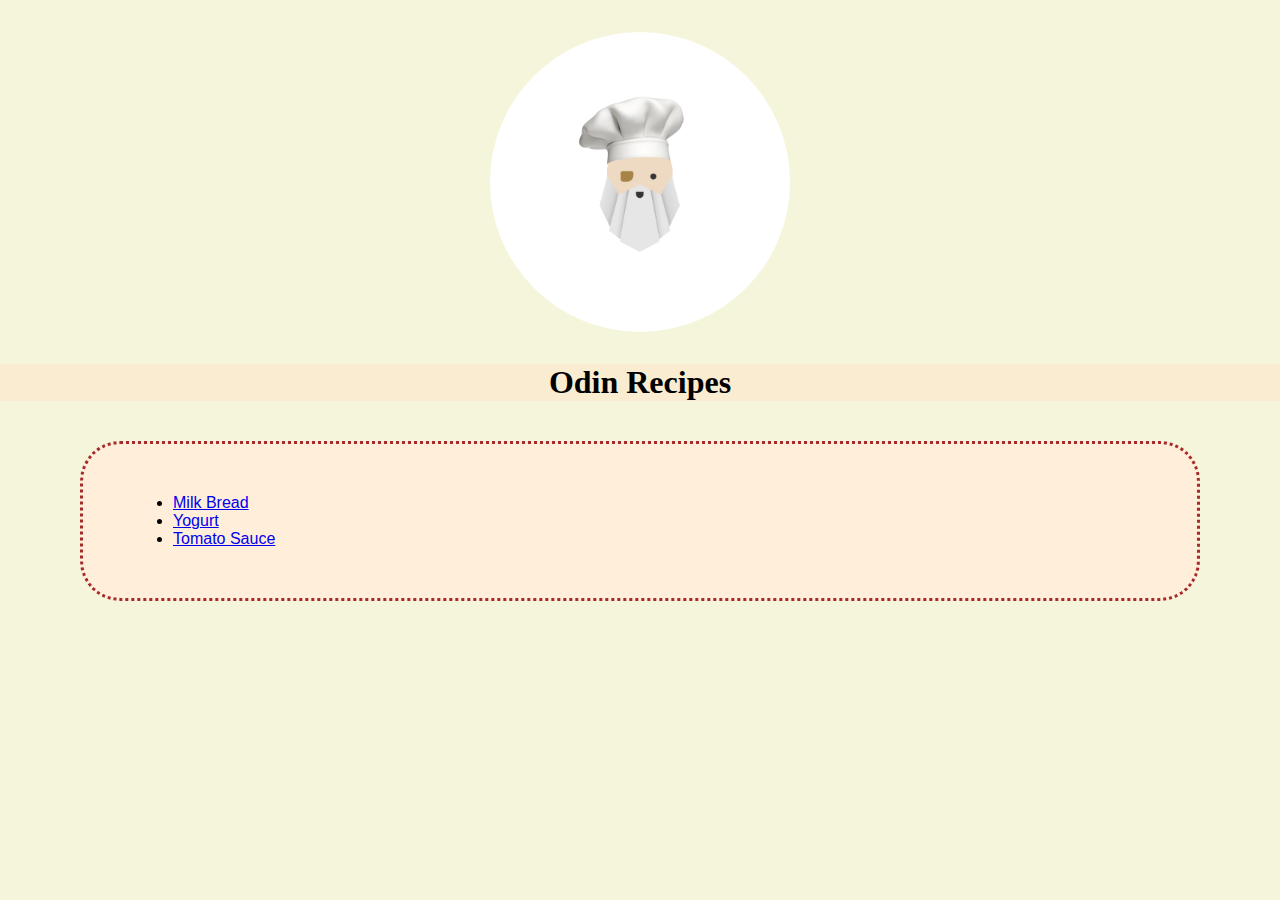
<file: index.html>
<!DOCTYPE html>
<html lang="en">
<head>
    <meta charset="UTF-8">
    <meta http-equiv="X-UA-Compatible" content="IE=edge">
    <meta name="viewport" content="width=device-width, initial-scale=1.0">
    <link rel="stylesheet" href="./css/styles.css">
    <title>Odin Recipes</title>
</head>
<body>
    <img class="logo" src="./assets/odinchef.png" alt="odinchef">
    <h1>Odin Recipes</h1>
    <div class="recipe">
        <ul>
            <li><a href="./recipes/milk_bread.html">Milk Bread</a></li>
            <li><a href="./recipes/yogurt.html">Yogurt</a></li>
            <li><a href="./recipes/tomato_sauce.html">Tomato Sauce</a></li>
        </ul>
    </div>
</body>
</html>
</file>
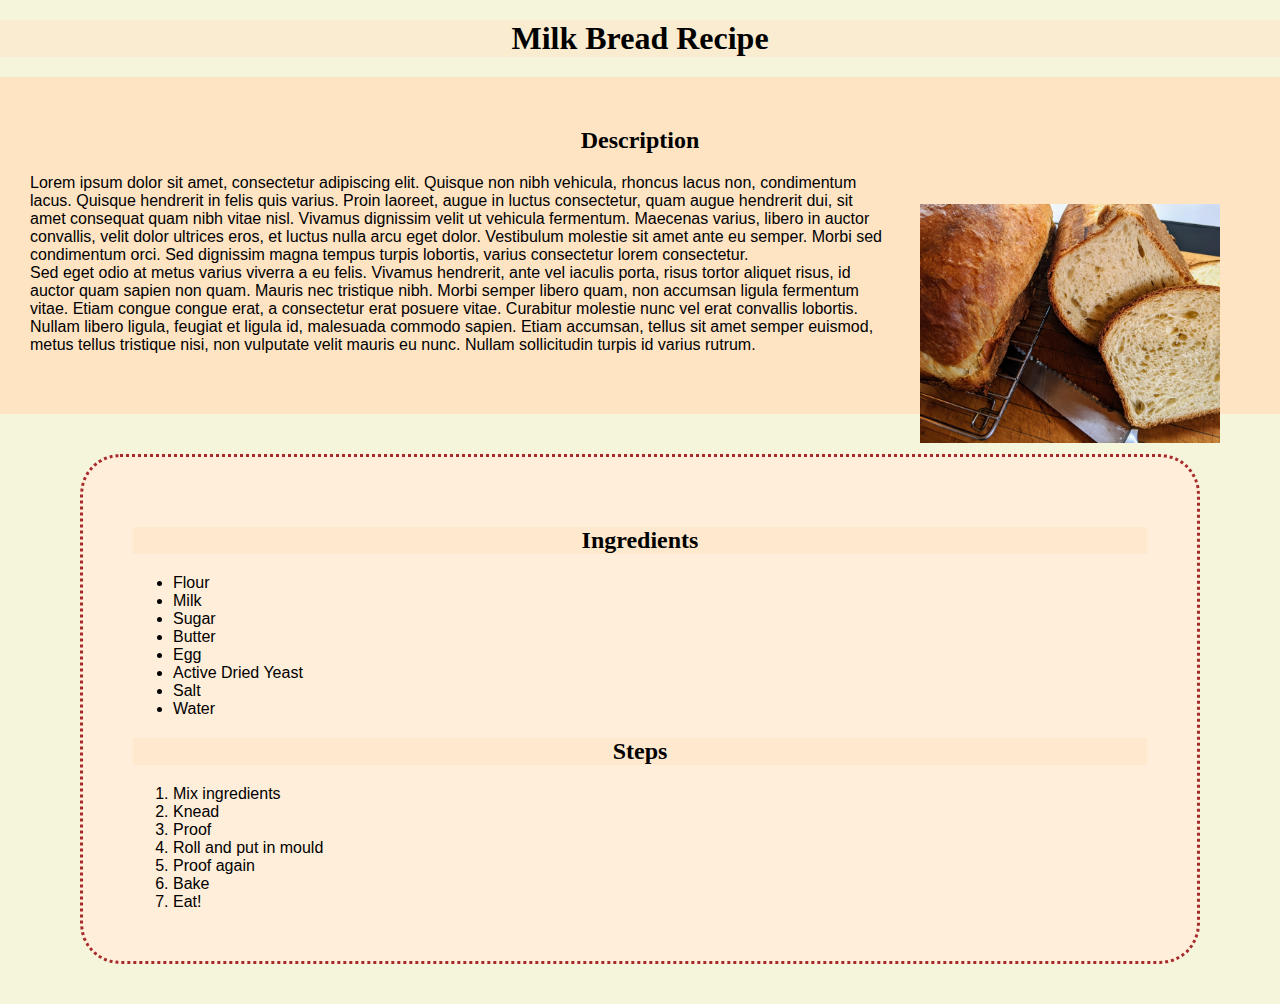
<file: recipes/milk_bread.html>
<!DOCTYPE html>
<html lang="en">
<head>
    <meta charset="UTF-8">
    <meta http-equiv="X-UA-Compatible" content="IE=edge">
    <meta name="viewport" content="width=device-width, initial-scale=1.0">
    <link rel="stylesheet" href="../css/styles.css">
    <title>Milk Bread Recipe</title>
</head>
<body>
    <h1>Milk Bread Recipe</h1>
    <div class="description">
        <h2>Description</h2>
        <p><img src="../assets/milk_bread.jpeg" alt="Milk Bread">Lorem ipsum dolor sit amet, consectetur adipiscing elit. Quisque non nibh vehicula, rhoncus lacus non, condimentum lacus. Quisque hendrerit in felis quis varius. Proin laoreet, augue in luctus consectetur, quam augue hendrerit dui, sit amet consequat quam nibh vitae nisl. Vivamus dignissim velit ut vehicula fermentum. Maecenas varius, libero in auctor convallis, velit dolor ultrices eros, et luctus nulla arcu eget dolor. Vestibulum molestie sit amet ante eu semper. Morbi sed condimentum orci. Sed dignissim magna tempus turpis lobortis, varius consectetur lorem consectetur.</p>
        <p>Sed eget odio at metus varius viverra a eu felis. Vivamus hendrerit, ante vel iaculis porta, risus tortor aliquet risus, id auctor quam sapien non quam. Mauris nec tristique nibh. Morbi semper libero quam, non accumsan ligula fermentum vitae. Etiam congue congue erat, a consectetur erat posuere vitae. Curabitur molestie nunc vel erat convallis lobortis. Nullam libero ligula, feugiat et ligula id, malesuada commodo sapien. Etiam accumsan, tellus sit amet semper euismod, metus tellus tristique nisi, non vulputate velit mauris eu nunc. Nullam sollicitudin turpis id varius rutrum. </p>
        
    </div>
    <div class="recipe">
        <div>
            <h2>Ingredients</h2>
            <ul>
                <li>Flour</li>
                <li>Milk</li>
                <li>Sugar</li>
                <li>Butter</li>
                <li>Egg</li>
                <li>Active Dried Yeast</li>
                <li>Salt</li>
                <li>Water</li>
            </ul>
        </div>
        <div>
            <h2>Steps</h2>
            <ol>
                <li>Mix ingredients</li>
                <li>Knead</li>
                <li>Proof</li>
                <li>Roll and put in mould</li>
                <li>Proof again</li>
                <li>Bake</li>
                <li>Eat!</li>
            </ol>
        </div>
    </div>
    
</body>
</html>
</file>
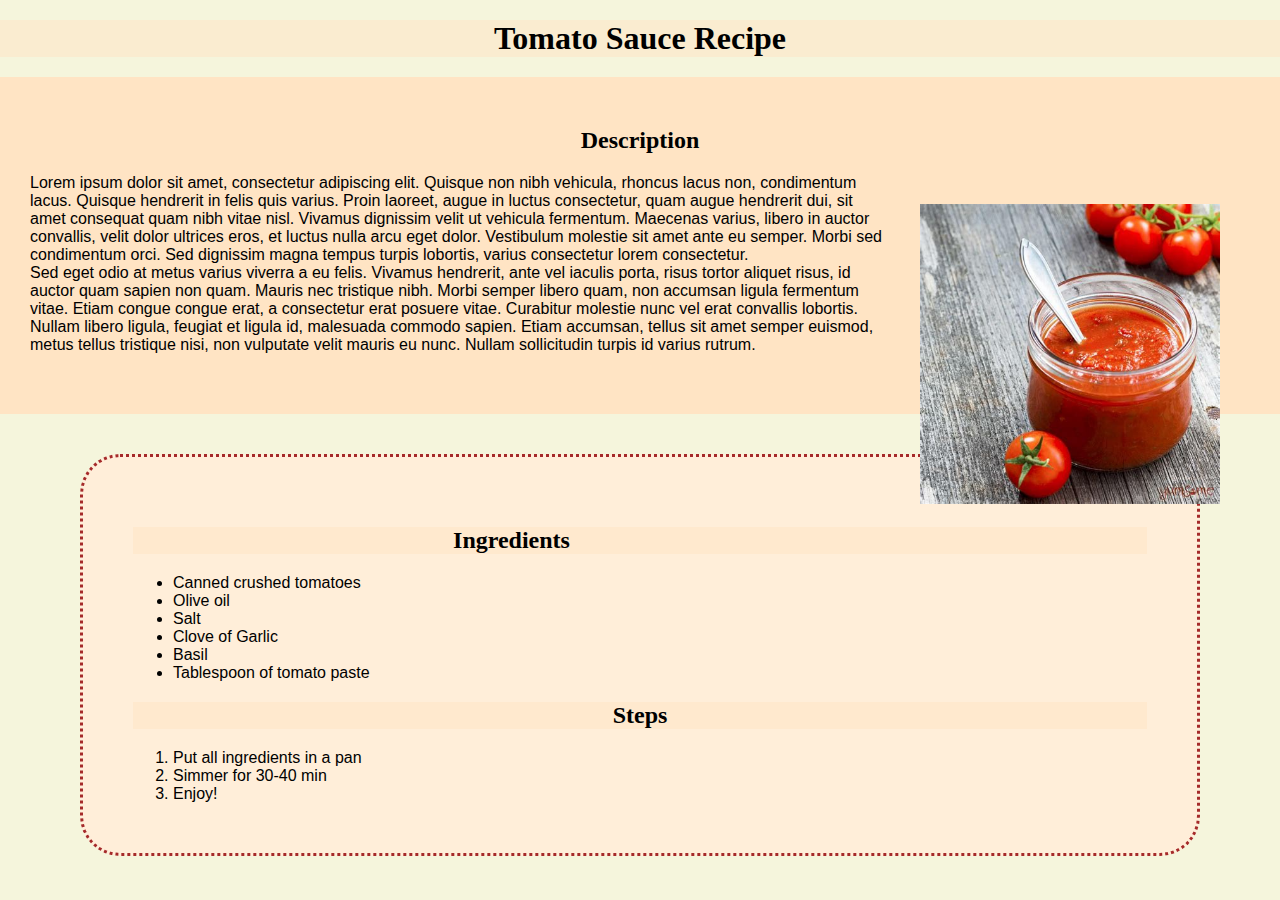
<file: recipes/tomato_sauce.html>
<!DOCTYPE html>
<html lang="en">
<head>
    <meta charset="UTF-8">
    <meta http-equiv="X-UA-Compatible" content="IE=edge">
    <meta name="viewport" content="width=device-width, initial-scale=1.0">
    <link rel="stylesheet" href="../css/styles.css">
    <title>Tomato Sauce Recipe</title>
</head>
<body>
    <h1>Tomato Sauce Recipe</h1>
    <div class="description">
        <h2>Description</h2>
        <p><img src="../assets/tomato_sauce.jpeg" alt="Tomato Sauce">Lorem ipsum dolor sit amet, consectetur adipiscing elit. Quisque non nibh vehicula, rhoncus lacus non, condimentum lacus. Quisque hendrerit in felis quis varius. Proin laoreet, augue in luctus consectetur, quam augue hendrerit dui, sit amet consequat quam nibh vitae nisl. Vivamus dignissim velit ut vehicula fermentum. Maecenas varius, libero in auctor convallis, velit dolor ultrices eros, et luctus nulla arcu eget dolor. Vestibulum molestie sit amet ante eu semper. Morbi sed condimentum orci. Sed dignissim magna tempus turpis lobortis, varius consectetur lorem consectetur. </p>
        <p>Sed eget odio at metus varius viverra a eu felis. Vivamus hendrerit, ante vel iaculis porta, risus tortor aliquet risus, id auctor quam sapien non quam. Mauris nec tristique nibh. Morbi semper libero quam, non accumsan ligula fermentum vitae. Etiam congue congue erat, a consectetur erat posuere vitae. Curabitur molestie nunc vel erat convallis lobortis. Nullam libero ligula, feugiat et ligula id, malesuada commodo sapien. Etiam accumsan, tellus sit amet semper euismod, metus tellus tristique nisi, non vulputate velit mauris eu nunc. Nullam sollicitudin turpis id varius rutrum. </p>
    </div>
    <div class="recipe">
        <div>
            <h2>Ingredients</h2>
            <ul>
                <li>Canned crushed tomatoes</li>
                <li>Olive oil</li>
                <li>Salt</li>
                <li>Clove of Garlic</li>
                <li>Basil</li>
                <li>Tablespoon of tomato paste</li>
            </ul>
        </div>
        <div>
            <h2>Steps</h2>
            <ol>
                <li>Put all ingredients in a pan</li>
                <li>Simmer for 30-40 min</li>
                <li>Enjoy!</li>
            </ol>
        </div>
    </div>    
</body>
</html>
</file>
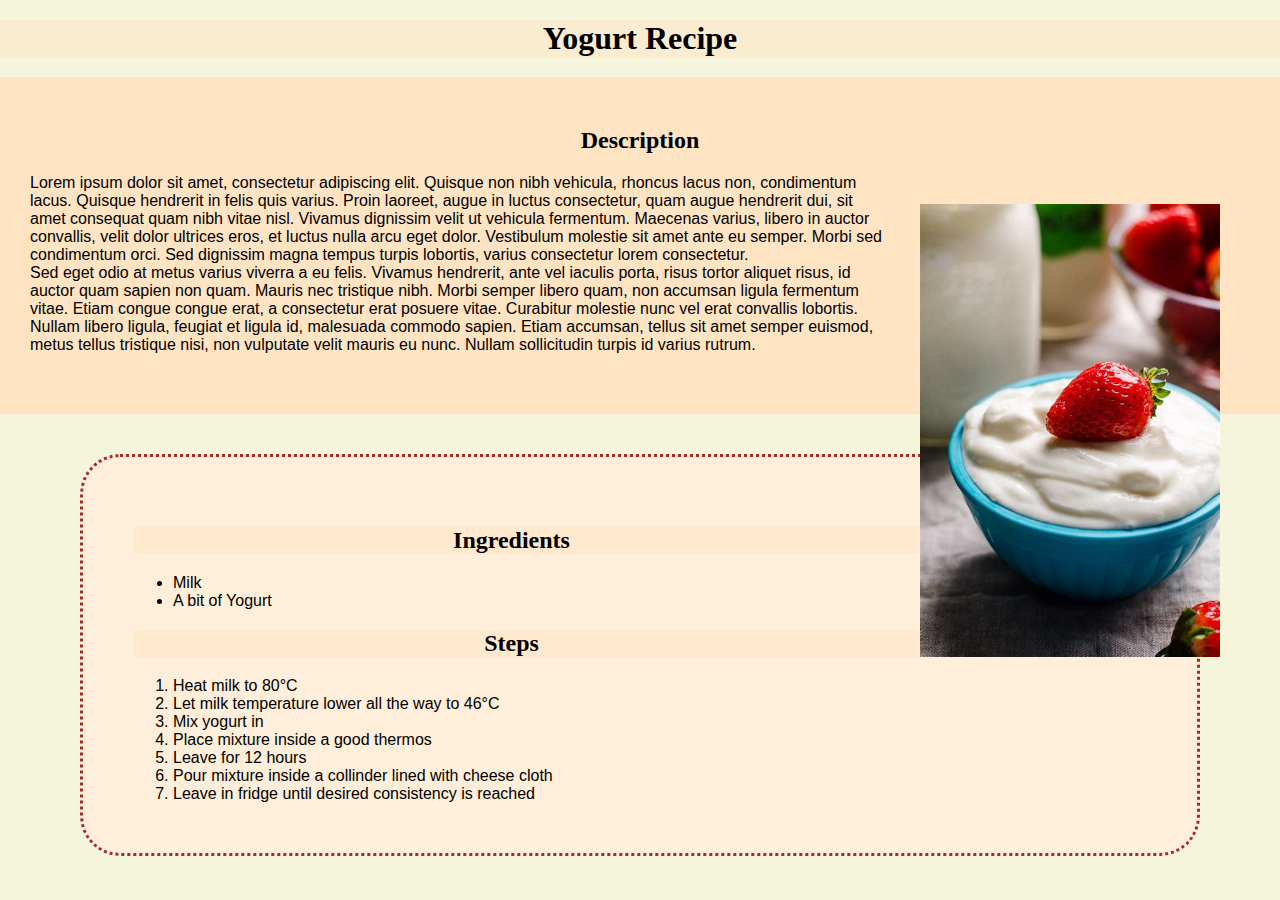
<file: recipes/yogurt.html>
<!DOCTYPE html>
<html lang="en">
<head>
    <meta charset="UTF-8">
    <meta http-equiv="X-UA-Compatible" content="IE=edge">
    <meta name="viewport" content="width=device-width, initial-scale=1.0">
    <link rel="stylesheet" href="../css/styles.css">
    <title>Yogurt Recipe</title>
</head>
<body>
    <h1>Yogurt Recipe</h1>
    <div class="description">
        <h2>Description</h2>
        <p><img src="../assets/yogurt.jpeg" alt="Yogurt">Lorem ipsum dolor sit amet, consectetur adipiscing elit. Quisque non nibh vehicula, rhoncus lacus non, condimentum lacus. Quisque hendrerit in felis quis varius. Proin laoreet, augue in luctus consectetur, quam augue hendrerit dui, sit amet consequat quam nibh vitae nisl. Vivamus dignissim velit ut vehicula fermentum. Maecenas varius, libero in auctor convallis, velit dolor ultrices eros, et luctus nulla arcu eget dolor. Vestibulum molestie sit amet ante eu semper. Morbi sed condimentum orci. Sed dignissim magna tempus turpis lobortis, varius consectetur lorem consectetur. </p>
        <p>Sed eget odio at metus varius viverra a eu felis. Vivamus hendrerit, ante vel iaculis porta, risus tortor aliquet risus, id auctor quam sapien non quam. Mauris nec tristique nibh. Morbi semper libero quam, non accumsan ligula fermentum vitae. Etiam congue congue erat, a consectetur erat posuere vitae. Curabitur molestie nunc vel erat convallis lobortis. Nullam libero ligula, feugiat et ligula id, malesuada commodo sapien. Etiam accumsan, tellus sit amet semper euismod, metus tellus tristique nisi, non vulputate velit mauris eu nunc. Nullam sollicitudin turpis id varius rutrum. </p>
    </div>
    <div class="recipe">
        <div>
            <h2>Ingredients</h2>
            <ul>
                <li>Milk</li>
                <li>A bit of Yogurt</li>
            </ul>
        </div>
        <div>
            <h2>Steps</h2>
            <ol>
                <li>Heat milk to 80°C</li>
                <li>Let milk temperature lower all the way to 46°C</li>
                <li>Mix yogurt in</li>
                <li>Place mixture inside a good thermos</li>
                <li>Leave for 12 hours</li>
                <li>Pour mixture inside a collinder lined with cheese cloth</li>
                <li>Leave in fridge until desired consistency is reached</li>
            </ol>
        </div>
    </div>    
</body>
</html>
</file>
<file: css/styles.css>
* {
    font-family:'Gill Sans', 'Gill Sans MT', Calibri, 'Trebuchet MS', sans-serif;
    margin: 0;
}

body {
    background-color: beige;
}


.recipe {
    background-color: #ffeed9;
    padding: 50px;
    margin: 40px 80px;
    border-radius: 40px;
    border: brown;
    border-style: dotted;
}

h1, h2 {
    margin: 20px 0;
    width: 100%;
    font-family: Georgia, 'Times New Roman', Times, serif;
    text-align: center;
    background-color: #FFE4C488;
}

.description {
    padding: 30px;
    background-color: bisque;
    padding-bottom: 60px;
    margin-bottom: 30px;
}

img {
    margin: 30px;
    width: 300px;
    height: auto;
}

.description img {
    float: right;
}

.logo{
    display: block;
    margin: 2rem auto;
    background-color: white;
    border-radius: 150px;
}
</file>
